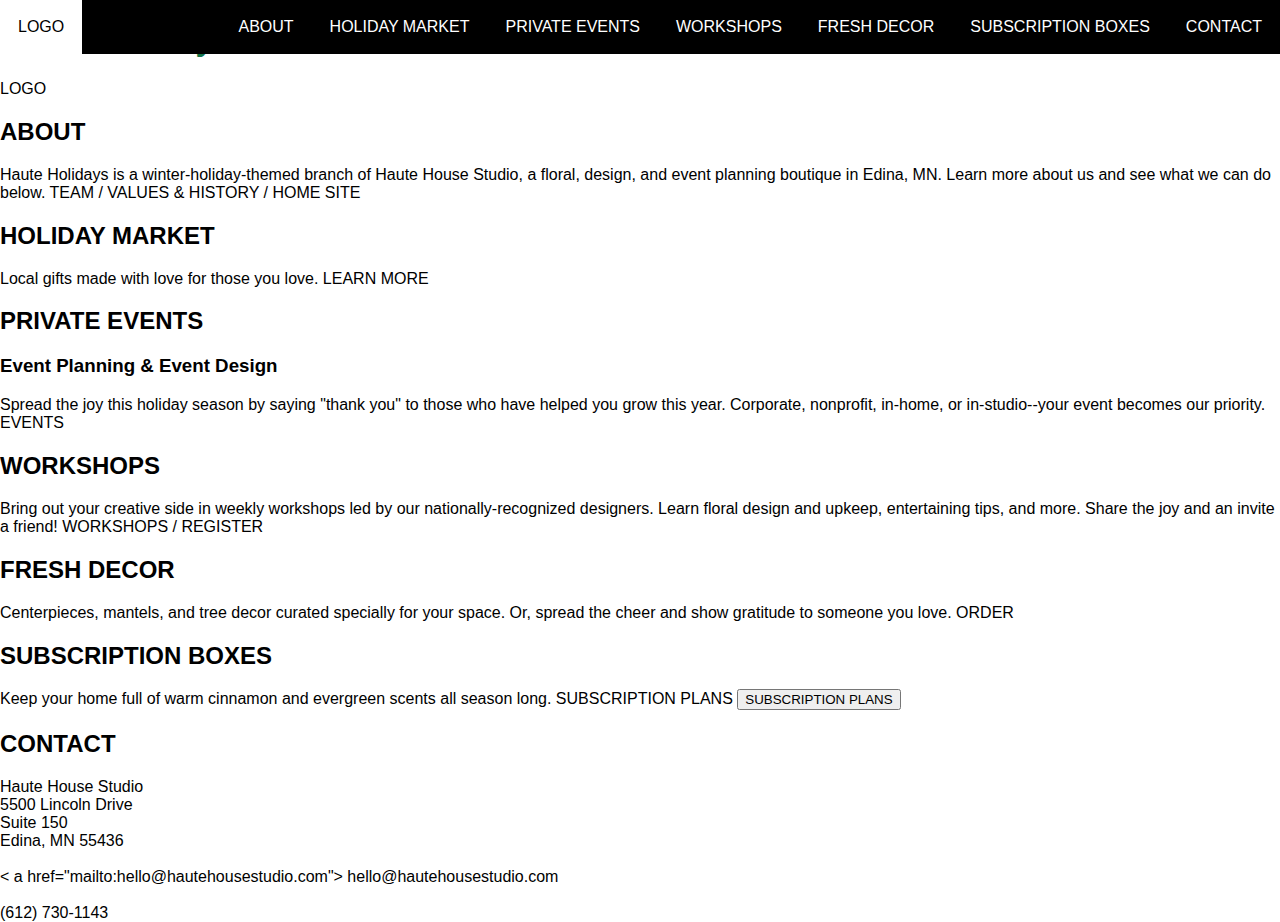
<file: haute_holidays_2.html>
<!doctype html>
<head>
  <title>HAUTE HOLIDAYS by Haute House Studio </title>
  <link rel="stylesheet" type="text/css" href="styles.css">

<meta name="viewport" content="width=device-width, initial-scale=1">
</head>

<body>
<div
  id="navbar"
  class="topnav">
    <a class="active" href="#home">LOGO</a>
      <div class="topnav-right">
    <a href="#about">ABOUT</a>
    <a href="#market">HOLIDAY MARKET</a>
    <a href="#privateevents">PRIVATE EVENTS</a>
    <a href="#workshops">WORKSHOPS</a>
    <a href="#freshdecor">FRESH DECOR</a>
    <a href="#subscribe">SUBSCRIPTION BOXES</a>
    <a href="#contact">CONTACT</a>
      </div>
  </div>

  <style>
  body {
    margin: 0;
    font-size: 16px;
    font-family: Arial, Helvetica, sans-serif;
  }

  .header {
    background-color: #f1f1f1;
    padding: 30px;
    text-align: center;
  }

  #navbar {
    overflow: hidden;
    background-color: #000000;
  }

  #navbar a {
    float: left;
    display: block;
    color: #ffffff;
    text-align: right;
    padding: 18px 18px;
    text-decoration: none;
    font-size: 16px;
  }

  #navbar a:hover {
    background-color: #ddd;
    color: black;
  }

  #navbar a.active {
    background-color: #ffffff;
    color: #000000;
  }

.topnav-right {float: right;}

  .content {
    padding: 16px;
  }

  .sticky {
    position: fixed;
    top: 0;
    width: 100%;
  }

  .sticky + .content {
    padding-top: 60px;
  }



  </style>

<h1 style="color:#137347">Haute Holidays</h1>

<div id="home">
  LOGO

</div>

<div id="about">
  <h2>ABOUT</h2>
      Haute Holidays is a winter-holiday-themed branch of Haute House Studio,
      a floral, design, and event planning boutique in Edina, MN. Learn more about us and see what
      we can do below.

TEAM / VALUES &amp; HISTORY / HOME SITE

</div>

<div id="market">
  <h2>HOLIDAY MARKET</h2>
      Local gifts made with love
      for those you love.

LEARN MORE

</div>

<div id="privateevents">
  <h2>PRIVATE EVENTS</h2>
  <h3>Event Planning &amp; Event Design</h3>
        Spread the joy this holiday season by saying "thank you" to those who have helped you grow this year.
        Corporate, nonprofit, in-home, or in-studio--your event becomes our priority.

EVENTS

</div>

<div id="workshops">
  <h2>WORKSHOPS</h2>
      Bring out your creative side in weekly workshops led by our nationally-recognized designers.
      Learn floral design and upkeep, entertaining tips, and more.
      Share the joy and an invite a friend!

 WORKSHOPS / REGISTER

</div>

<div id="freshdecor">
  <h2>FRESH DECOR</h2>
      Centerpieces, mantels, and tree decor curated specially for your space.
      Or, spread the cheer and show gratitude to someone you love.

ORDER

</div>

<div id="subscribe">
  <h2>SUBSCRIPTION BOXES</h2>
      Keep your home full of warm cinnamon and evergreen scents all season long.

SUBSCRIPTION PLANS
<button class="btn subscribe">SUBSCRIPTION PLANS</button>

</div>

<div id="contact">
  <h2>CONTACT</h2>
        Haute House Studio
    <br>5500 Lincoln Drive
    <br>Suite 150
    <br>Edina, MN 55436
    <br>
    <br>< a href="mailto:hello@hautehousestudio.com"> hello@hautehousestudio.com </a>
    <br>
    <br>(612) 730-1143
</div>

</body>
</html>
</file>
<file: styles.css>
/* HEADER (i dont have one) */

.header {
  background-color: #f1f1f1;
  padding: 30px;
  text-align: center;
}

p.padding {padding-left: 50px;
padding-right: 50px;}

p.small {font-size: small;}

p.left {text-align: left;}



/* FOOTER */

footer {
  color: white;
  background-color: black;
  text-align: center;
  padding: 10px;
}

footer.column {
  float: left;
  width: 50%;
  padding: 15px;
}

/* NAVBAR */

#navbar {
  overflow: hidden;
  background-color: #000000;
  position: fixed;
  top: 0;
  width: 100%;
  z-index:1000;//add z-index
}

#navbar a {
  float: left;
  display: block;
  color: #ffffff;
  text-align: right;
  padding: 18px 18px;
  text-decoration: none;
  font-family: 'Montserrat', sans-serif;
  font-size: 16px;
}

#navbar a:hover {
  background-color: #edeae6;
  color: black;
}


.topnav-right {float: right;}


#navbar .icon {
  display: none;
}
/* BUTTONS */

.button {
background-color: white;
border: 2px solid black;
color: black;
padding: 15px;
text-align: center;
text-decoration: none;
display: inline-block;
font-family: 'Montserrat', sans-serif;
font-weight: bold;
font-size: 18px;
margin: 2px 2px;
cursor: pointer;
}

.button:hover {
  background-color: black;
  color: white
}


/* COLUMNS*/

/* Create two unequal columns that floats next to each other */
/* Left column */
.leftcolumn {
  float: left;
  width: 67%;
  padding-left: 50px;
}

/* Right column */
.rightcolumn {
  float: right;
  width: 33%;
  text-align: center;
  padding-left: 50px;
}

.leftcolumnsponsor {
  float: left;
  width: 33%;
  text-align: center;
  padding: 0px 25px;
}
.rightcolumnsponsor {
 float: right;
 width: 67%;
 text-align: left;
 padding-right: 50px;
}

.leftcolumnvendor {
  float: left;
  width: 33%;
  text-align: center;
}

.rightcolumnvendor {
  float: right;
  width: 67%;
  padding-left: 50px;
}

/* Three image containers */
.imgcolumn {
  float: left;
  width: 33.33%;
  padding: 5px;
  object-fit: cover;
}

/* FOOTER COLUMNS */

/* Create two equal columns that floats next to each other */
.column {
  float: left;
  width: 50%;
  padding: 10px;
  object-fit: cover;
}

.halfcolumn {
  float: left;
  width: 50%;
  padding: 10px;
  object-fit: cover;
}

.aboutcolumn {
  float: left;
  width: 50%;
  padding: 15px;
}

.vendorcolumn {
  float: left;
  width: 25%;
  padding: 20px;
}

/* Clear floats after the columns */
.row:after {
  content: "";
  display: table;
  clear: both;
}

/* RESPONSIVE LAYOUTS*/

/* columns -- Responsive layout - when the screen is less than 800px wide,
make the two columns stack on top of each other instead of next to each other */
@media screen and (max-width: 1100px) {
  .aboutcolumn {
    width: 100%;
    padding: 0;
  }
}

@media screen and (max-width: 1050px) {
  .rightcolumnsponsor, .leftcolumnsponsor {
    width: 100%;
    padding: 0;
  }
}

@media screen and (max-width: 800px) {
  .leftcolumn, .rightcolumn, .vendorcolumn, .leftcolumnvendor, .rightcolumnvendor, .column {
    width: 100%;
    padding: 0;
  }
}


@media screen and (max-width: 200px) {
  .footercolumn {
    width: 100%;
    padding: 0;
  }
}

@media screen and (max-width: 600px) {.video {display: flex;}}

/* navbar-- Responsive layout - when the screen is less than 980px wide,
make the navigation links stack on top of each other instead of next to each other */


@media screen and (max-width: 980px) {
  #navbar a {display: none;}
  #navbar a.icon {
    float: left;
    display: inline-block;
  }
}

@media screen and (max-width: 980px) {
  #navbar.responsive {position: fixed;}
  #navbar.responsive .icon {
    position: fixed;
    left: 0;
    top: 0;
  }
  #navbar.responsive a {
    float: none;
    display: block;
    text-align: right;
  }
}
</file>
